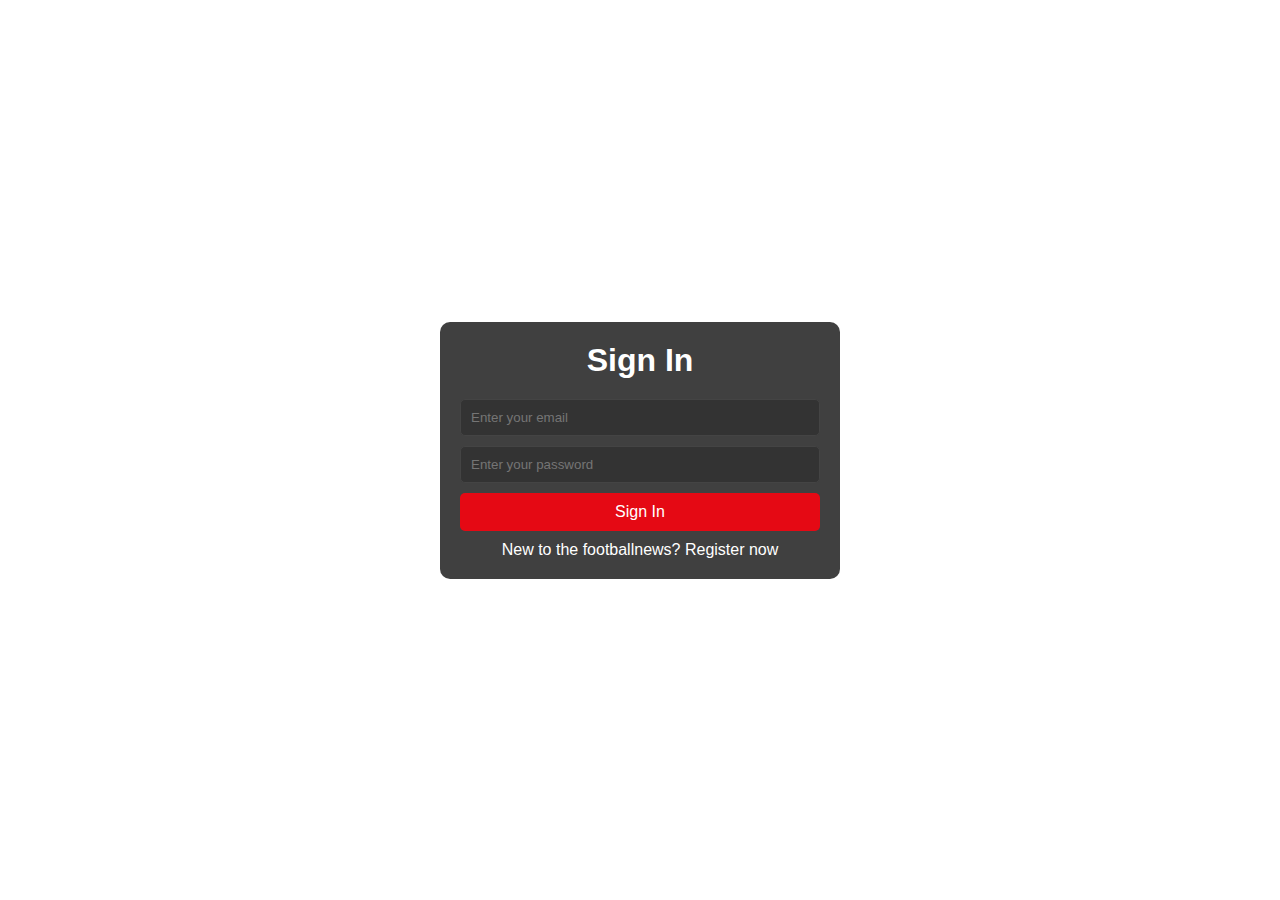
<file: user.html>
<!DOCTYPE html>
<html lang="en">
  <head>
    <meta charset="UTF-8" />
    <meta name="viewport" content="width=device-width, initial-scale=1.0" />
    <title>Login & Register</title>
    <link rel="stylesheet" href="user.css" />
  </head>
  <body>
    <div class="layout">
      <div class="auth-container">
        <h1 id="form-title">Sign In</h1>
        <form id="authForm">
          <input type="text" id="username" placeholder="Enter your username" style="display: none;"/>
          <input
            type="email"
            id="email"
            placeholder="Enter your email"
            required
          />
          <input
            type="password"
            id="password"
            placeholder="Enter your password"
            required
          />
          <input
            type="password"
            id="confirmPassword"
            placeholder="Confirm your password"
            style="display: none"
          />
          <button type="submit" id="authButton">Sign In</button>
        </form>
        <p id="authSwitch">
          New to the footballnews? <a href="#" id="switchForm">Register now</a>
        </p>
      </div>
    </div>

    <script src="user.js"></script>
  </body>
</html>
</file>
<file: user.css>
* {
    margin: 0;
    padding: 0;
    font-family: Arial, sans-serif;
    box-sizing: border-box;
  }
  .layout {
    display: flex;
    justify-content: center;
    align-items: center;
    height: 100vh;
    background: url(https://m.media-amazon.com/images/I/91YB1z3sH7L.AC_UF894,1000_QL80.jpg) no-repeat center / cover; 
    padding: 0 10px;
    overflow: hidden;
    box-sizing: border-box;
  }
  .auth-container {
    background-color: rgba(0, 0, 0, 0.75);
    padding: 20px;
    border-radius: 10px;
    max-width: 400px;
    width: 100%;
    color: white;
    overflow-y: auto;
  }
  
  .auth-container h1 {
    text-align: center;
    margin-bottom: 20px;
  }
  
  .auth-container input {
    width: 100%;
    display: block;
    padding: 10px;
    margin: 10px 0;
    background: #333;
    border: 1px solid #444;
    color: white;
    border-radius: 5px;
    outline: none;
    
  }
  input:hover{
  outline: 1px solid rgb(158, 158, 158);
  }
  .auth-container button {
    width: 100%;
    padding: 10px;
    background-color: #e50914;
    border: none;
    color: white;
    cursor: pointer;
    font-size: 16px;
    border-radius: 5px;
  }
  
  .auth-container p {
    text-align: center;
    margin-top: 10px;
  }
  
  .auth-container a {
    color: white;
    text-decoration: none;
  }
  
  .auth-container a:hover {
    text-decoration: underline;
  }
</file>
